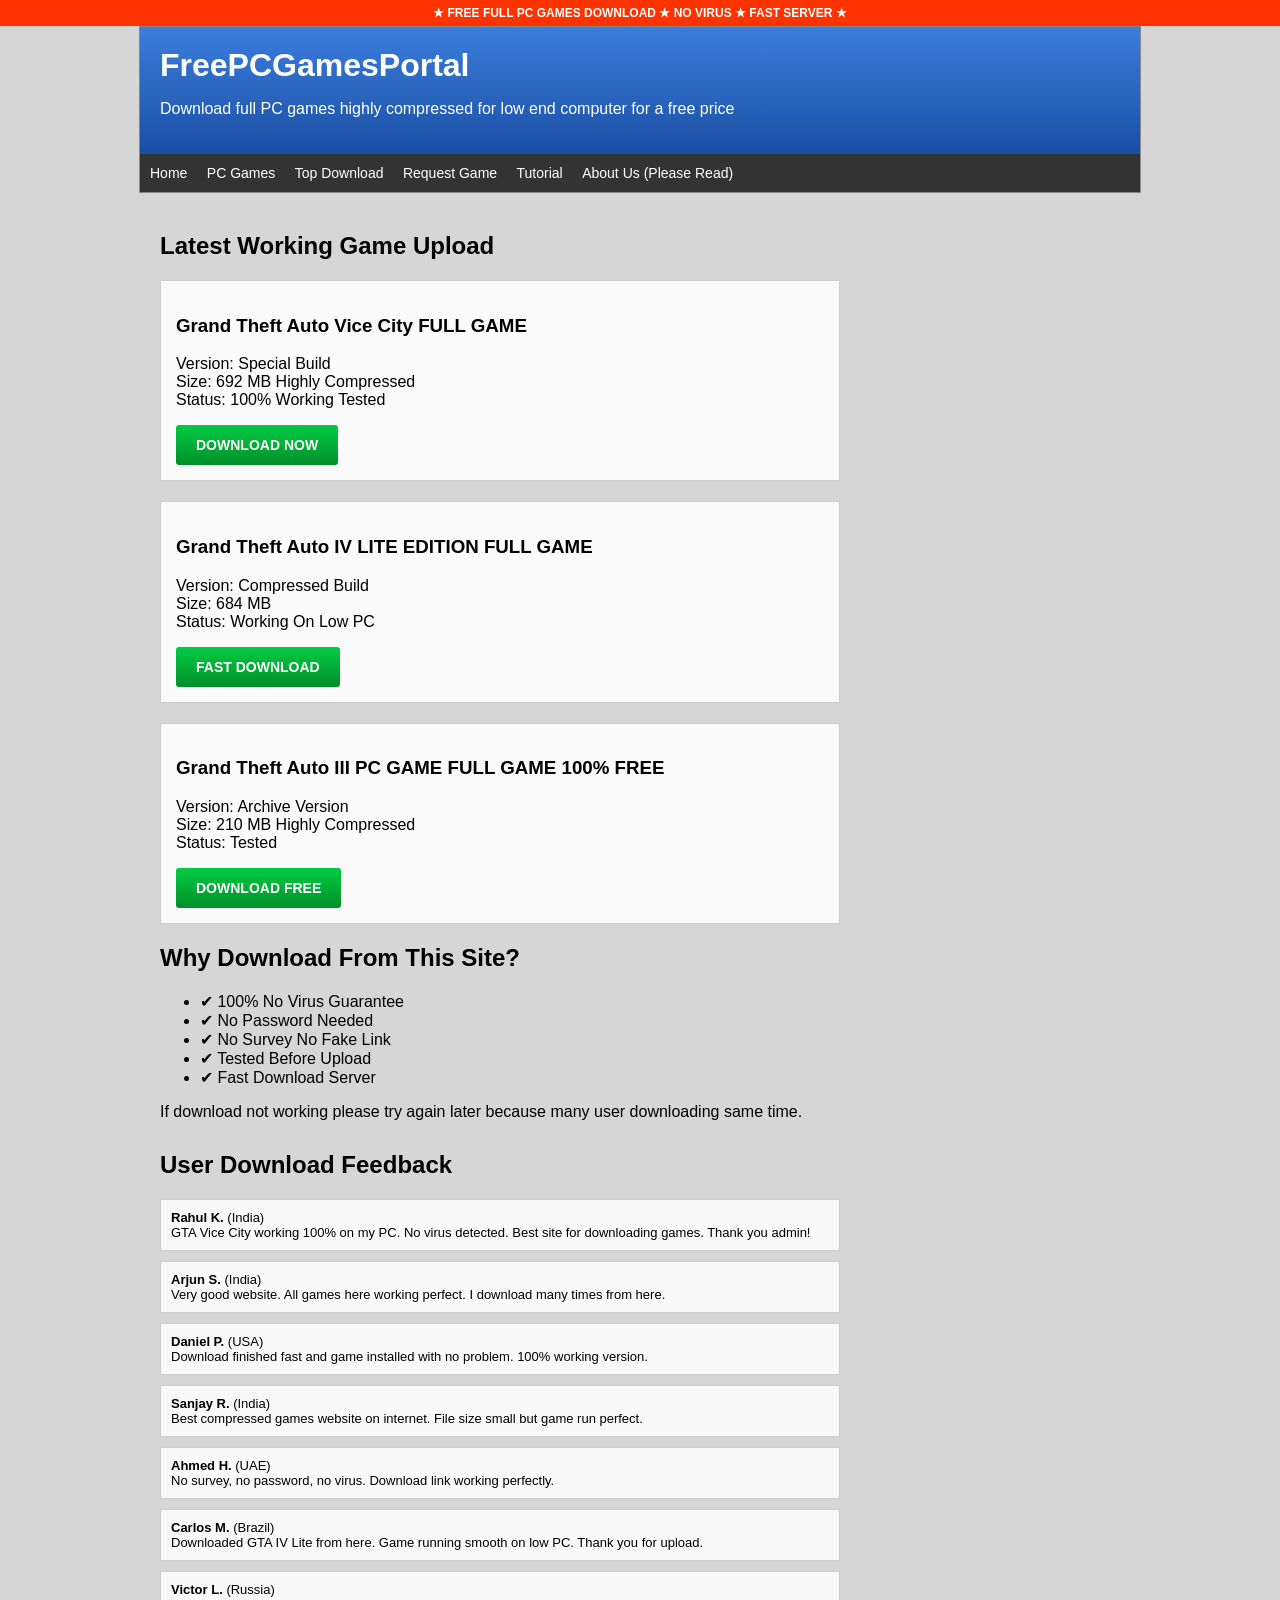
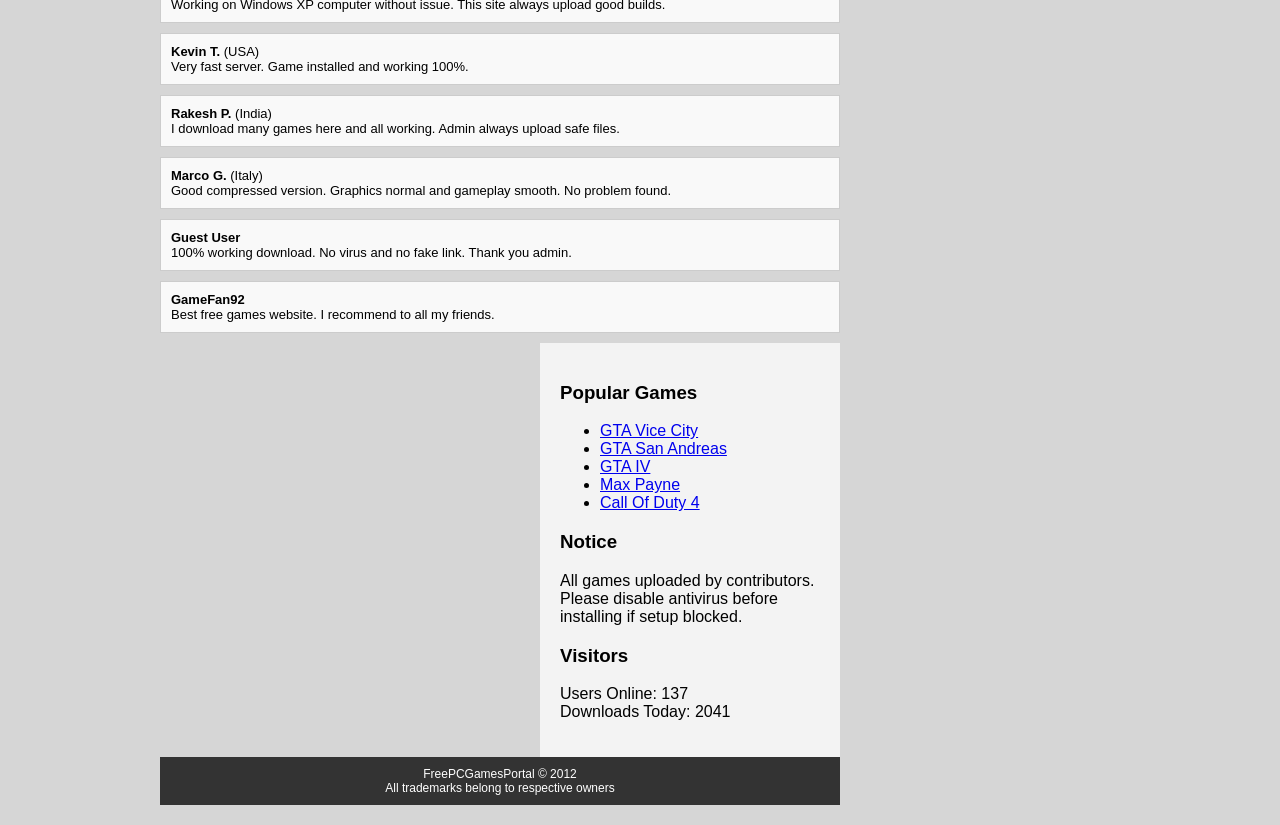
<file: index.html>
<!DOCTYPE html>
<html>
<head>
<meta charset="UTF-8">
<title>FREE PC GAMES DOWNLOAD - NO VIRUS 100% WORKING</title>
<link rel="stylesheet" href="css/js/style.css">

<script>
function downloadGame(){
    window.location.href="https://optijuegos.net/";
}
</script>

</head>

<body>

<div id="topbar">
★ FREE FULL PC GAMES DOWNLOAD ★ NO VIRUS ★ FAST SERVER ★
</div>

<div id="container">

<div id="header">
<h1>FreePCGamesPortal</h1>
<p>Download full PC games highly compressed for low end computer for a free price</p>
</div>

<div id="menu">
<a href="#">Home</a>
<a href="html/games.html">PC Games</a>
<a href="html/error.html">Top Download</a>
<a href="html/error.html">Request Game</a>
<a href="html/error.html">Tutorial</a>
<a href="html/aboutus.html">About Us (Please Read)</a>
</div>

<div id="content">

<h2>Latest Working Game Upload</h2>

<div class="gamebox">

<h3>Grand Theft Auto Vice City FULL GAME</h3>

<p>
Version: Special Build<br>
Size: 692 MB Highly Compressed<br>
Status: 100% Working Tested<br>
</p>

<button onclick="downloadGame()" class="download">
DOWNLOAD NOW
</button>

</div>

<div class="gamebox">

<h3>Grand Theft Auto IV LITE EDITION FULL GAME</h3>

<p>
Version: Compressed Build<br>
Size: 684 MB<br>
Status: Working On Low PC
</p>

<button onclick="downloadGame()" class="download">
FAST DOWNLOAD
</button>

</div>

<div class="gamebox">

<h3>Grand Theft Auto III PC GAME FULL GAME 100% FREE</h3>

<p>
Version: Archive Version<br>
Size: 210 MB Highly Compressed<br>
Status: Tested
</p>

<button onclick="downloadGame()" class="download">
DOWNLOAD FREE
</button>

</div>

<h2>Why Download From This Site?</h2>

<ul>
<li>✔ 100% No Virus Guarantee</li>
<li>✔ No Password Needed</li>
<li>✔ No Survey No Fake Link</li>
<li>✔ Tested Before Upload</li>
<li>✔ Fast Download Server</li>
</ul>

<p>
If download not working please try again later because many user downloading same time.
</p>
<div id="reviews">

<div id="reviews">

<h2>User Download Feedback</h2>

<div class="review">
<b>Rahul K.</b> (India)<br>
GTA Vice City working 100% on my PC. No virus detected. Best site for downloading games. Thank you admin!
</div>

<div class="review">
<b>Arjun S.</b> (India)<br>
Very good website. All games here working perfect. I download many times from here.
</div>

<div class="review">
<b>Daniel P.</b> (USA)<br>
Download finished fast and game installed with no problem. 100% working version.
</div>

<div class="review">
<b>Sanjay R.</b> (India)<br>
Best compressed games website on internet. File size small but game run perfect.
</div>

<div class="review">
<b>Ahmed H.</b> (UAE)<br>
No survey, no password, no virus. Download link working perfectly.
</div>

<div class="review">
<b>Carlos M.</b> (Brazil)<br>
Downloaded GTA IV Lite from here. Game running smooth on low PC. Thank you for upload.
</div>

<div class="review">
<b>Victor L.</b> (Russia)<br>
Working on Windows XP computer without issue. This site always upload good builds.
</div>

<div class="review">
<b>Kevin T.</b> (USA)<br>
Very fast server. Game installed and working 100%.
</div>

<div class="review">
<b>Rakesh P.</b> (India)<br>
I download many games here and all working. Admin always upload safe files.
</div>

<div class="review">
<b>Marco G.</b> (Italy)<br>
Good compressed version. Graphics normal and gameplay smooth. No problem found.
</div>

<div class="review">
<b>Guest User</b><br>
100% working download. No virus and no fake link. Thank you admin.
</div>

<div class="review">
<b>GameFan92</b><br>
Best free games website. I recommend to all my friends.
</div>

</div>
</div>

<div id="sidebar">

<h3>Popular Games</h3>

<ul>
<li><a href="#">GTA Vice City</a></li>
<li><a href="#">GTA San Andreas</a></li>
<li><a href="#">GTA IV</a></li>
<li><a href="#">Max Payne</a></li>
<li><a href="#">Call Of Duty 4</a></li>
</ul>

<h3>Notice</h3>

<p>
All games uploaded by contributors.  
Please disable antivirus before installing if setup blocked.
</p>

<h3>Visitors</h3>

<p>
Users Online: 137<br>
Downloads Today: 2041
</p>

</div>

<div id="footer">
FreePCGamesPortal © 2012<br>
All trademarks belong to respective owners
</div>

</div>

</body>
</html>
</file>
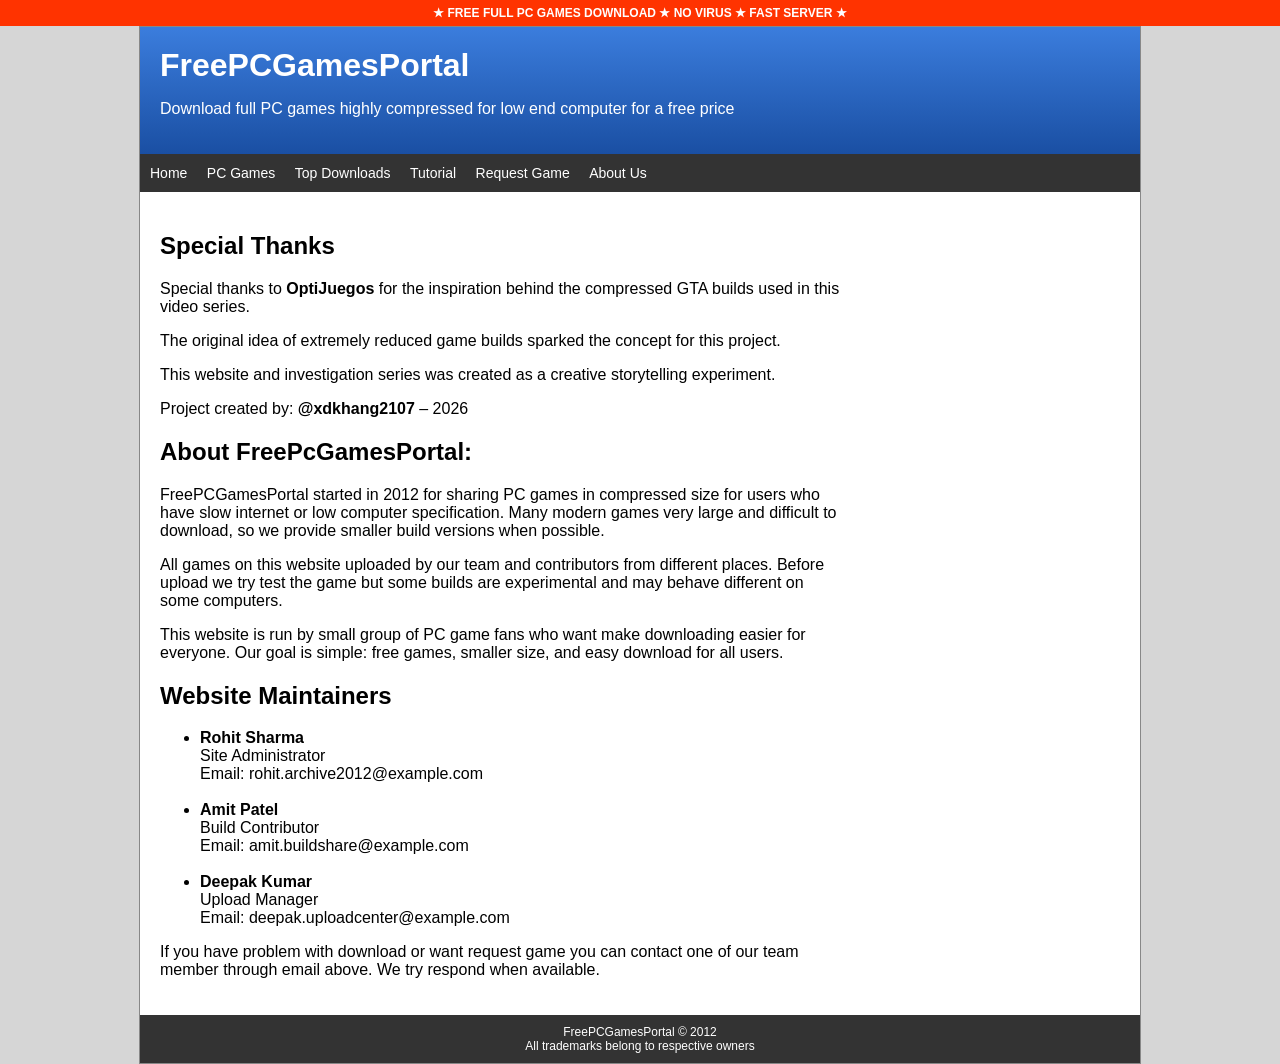
<file: html/aboutus.html>
<!DOCTYPE html>
<html>
<head>
<meta charset="UTF-8">
<title>About Us - FreePCGamesPortal</title>
<link rel="stylesheet" href="../css/js/style.css">
</head>

<body>

<div id="topbar">
★ FREE FULL PC GAMES DOWNLOAD ★ NO VIRUS ★ FAST SERVER ★
</div>

<div id="container">

<div id="header">
<h1>FreePCGamesPortal</h1>
<p>Download full PC games highly compressed for low end computer for a free price</p>
</div>

<div id="menu">
<a href="../index.html">Home</a>
<a href="games.html">PC Games</a>
<a href="error.html">Top Downloads</a>
<a href="error.html">Tutorial</a>
<a href="error.html">Request Game</a>
<a href="#">About Us</a>
</div>

<div id="content">
<h2>Special Thanks</h2><p>Special thanks to <b>OptiJuegos</b> for the inspiration behind the compressed GTA builds used in this video series.

</p><p>The original idea of extremely reduced game builds sparked the concept for this project.

</p><p>This website and investigation series was created as a creative storytelling experiment.

</p><p>Project created by: <b>@xdkhang2107</b> – 2026</p>
<p>
<h2>About FreePcGamesPortal:</h2>
FreePCGamesPortal started in 2012 for sharing PC games in compressed size for users who have slow internet or low computer specification. Many modern games very large and difficult to download, so we provide smaller build versions when possible.
</p>

<p>
All games on this website uploaded by our team and contributors from different places. Before upload we try test the game but some builds are experimental and may behave different on some computers.
</p>

<p>
This website is run by small group of PC game fans who want make downloading easier for everyone. Our goal is simple: free games, smaller size, and easy download for all users.
</p>

<h2>Website Maintainers</h2>

<ul>
<li>
<b>Rohit Sharma</b><br>
Site Administrator<br>
Email: rohit.archive2012@example.com
</li>

<br>

<li>
<b>Amit Patel</b><br>
Build Contributor<br>
Email: amit.buildshare@example.com
</li>

<br>

<li>
<b>Deepak Kumar</b><br>
Upload Manager<br>
Email: deepak.uploadcenter@example.com
</li>
</ul>

<p>
If you have problem with download or want request game you can contact one of our team member through email above. We try respond when available.
</p>

</div>

<div id="footer">
FreePCGamesPortal © 2012<br>
All trademarks belong to respective owners
</div>

</div>

</body>
</html>
</file>
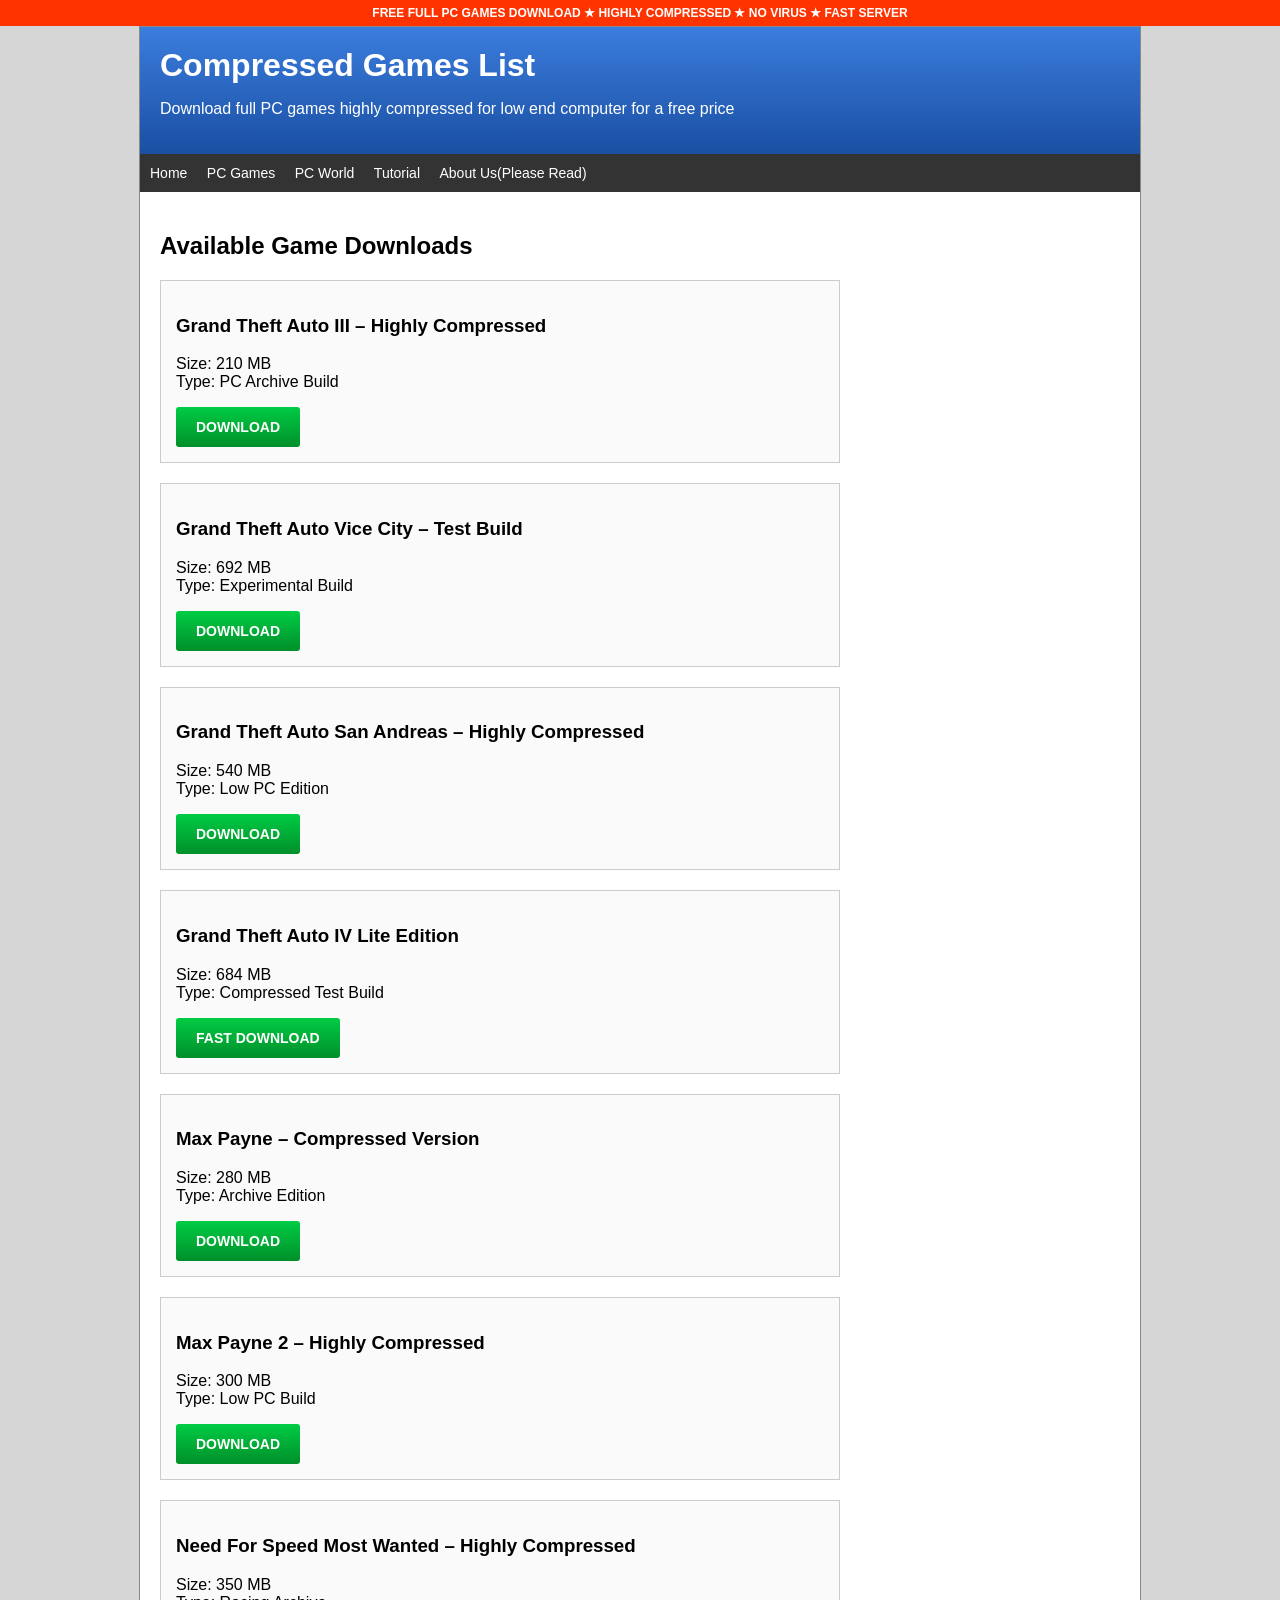
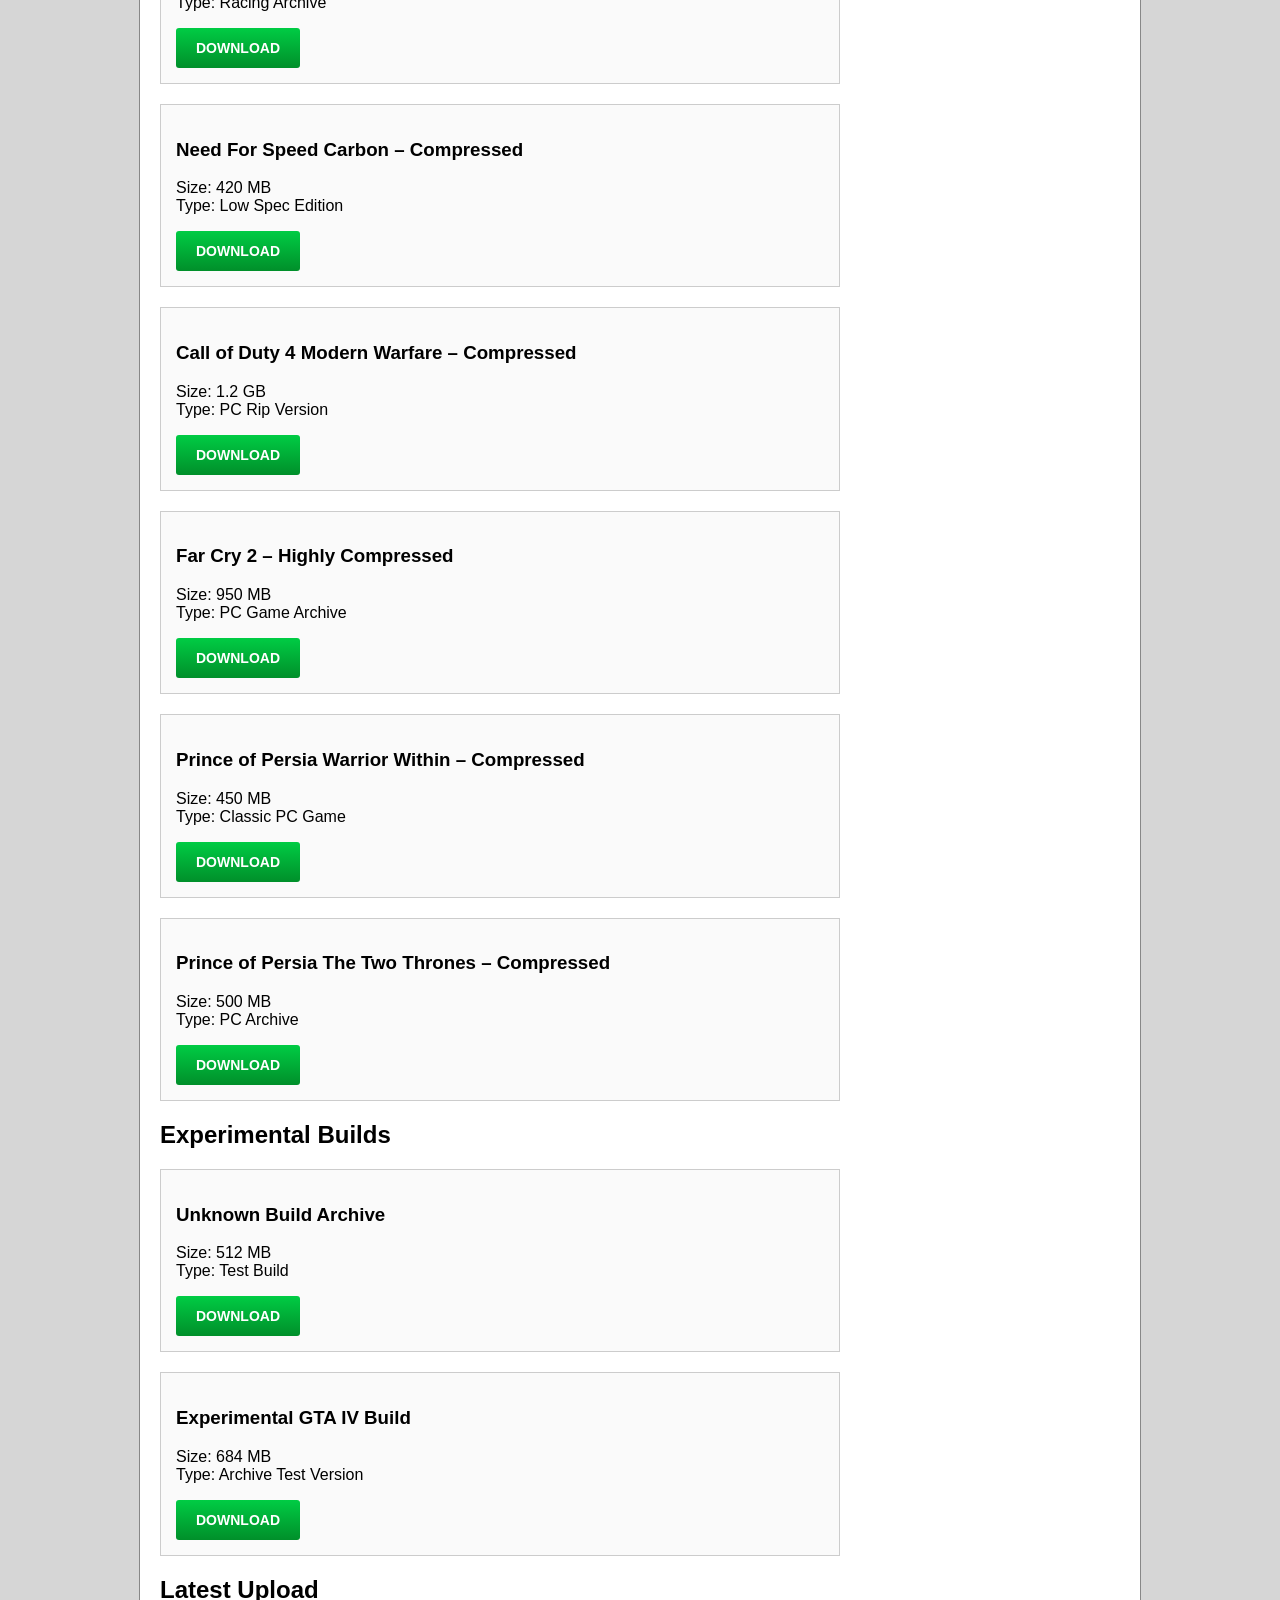
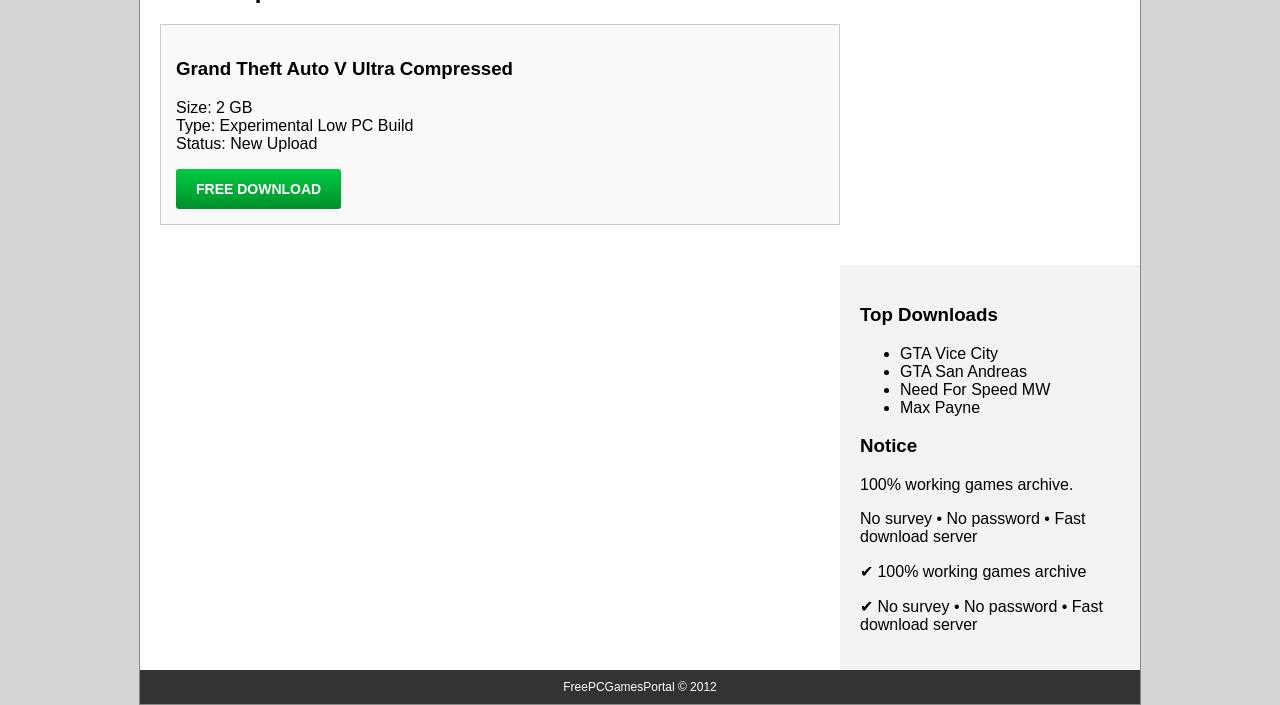
<file: html/games.html>
<!DOCTYPE html>
<html>
<head>

<meta charset="UTF-8">
<title>All Games - FreePCGamesPortal</title>
<link rel="stylesheet" href="../css/js/style.css">

<script>
function downloadGame(){
    window.location.href="https://optijuegos.net/";
}
</script>

</head>

<body>

<div id="topbar">
FREE FULL PC GAMES DOWNLOAD ★ HIGHLY COMPRESSED ★ NO VIRUS ★ FAST SERVER
</div>

<div id="container">

<div id="header">
<h1>Compressed Games List</h1>
<p>Download full PC games highly compressed for low end computer for a free price</p>
</div>

<div id="menu">
<a href="index.html">Home</a>
<a href="games.html">PC Games</a>
<a href="error.html">PC World</a>
<a href="error.html">Tutorial</a>
<a href="about.html">About Us(Please Read)</a>
</div>

<div id="content">

<h2>Available Game Downloads</h2>

<div class="gamebox">
<h3>Grand Theft Auto III – Highly Compressed</h3>
<p>Size: 210 MB<br>Type: PC Archive Build</p>
<button class="download" onclick="downloadGame()">DOWNLOAD</button>
</div>

<div class="gamebox">
<h3>Grand Theft Auto Vice City – Test Build</h3>
<p>Size: 692 MB<br>Type: Experimental Build</p>
<button class="download" onclick="downloadGame()">DOWNLOAD</button>
</div>

<div class="gamebox">
<h3>Grand Theft Auto San Andreas – Highly Compressed</h3>
<p>Size: 540 MB<br>Type: Low PC Edition</p>
<button class="download" onclick="downloadGame()">DOWNLOAD</button>
</div>

<div class="gamebox">
<h3>Grand Theft Auto IV Lite Edition</h3>
<p>Size: 684 MB<br>Type: Compressed Test Build</p>
<button class="download" onclick="downloadGame()">FAST DOWNLOAD</button>
</div>

<div class="gamebox">
<h3>Max Payne – Compressed Version</h3>
<p>Size: 280 MB<br>Type: Archive Edition</p>
<button class="download" onclick="downloadGame()">DOWNLOAD</button>
</div>

<div class="gamebox">
<h3>Max Payne 2 – Highly Compressed</h3>
<p>Size: 300 MB<br>Type: Low PC Build</p>
<button class="download" onclick="downloadGame()">DOWNLOAD</button>
</div>

<div class="gamebox">
<h3>Need For Speed Most Wanted – Highly Compressed</h3>
<p>Size: 350 MB<br>Type: Racing Archive</p>
<button class="download" onclick="downloadGame()">DOWNLOAD</button>
</div>

<div class="gamebox">
<h3>Need For Speed Carbon – Compressed</h3>
<p>Size: 420 MB<br>Type: Low Spec Edition</p>
<button class="download" onclick="downloadGame()">DOWNLOAD</button>
</div>

<div class="gamebox">
<h3>Call of Duty 4 Modern Warfare – Compressed</h3>
<p>Size: 1.2 GB<br>Type: PC Rip Version</p>
<button class="download" onclick="downloadGame()">DOWNLOAD</button>
</div>

<div class="gamebox">
<h3>Far Cry 2 – Highly Compressed</h3>
<p>Size: 950 MB<br>Type: PC Game Archive</p>
<button class="download" onclick="downloadGame()">DOWNLOAD</button>
</div>

<div class="gamebox">
<h3>Prince of Persia Warrior Within – Compressed</h3>
<p>Size: 450 MB<br>Type: Classic PC Game</p>
<button class="download" onclick="downloadGame()">DOWNLOAD</button>
</div>

<div class="gamebox">
<h3>Prince of Persia The Two Thrones – Compressed</h3>
<p>Size: 500 MB<br>Type: PC Archive</p>
<button class="download" onclick="downloadGame()">DOWNLOAD</button>
</div>


<h2>Experimental Builds</h2>

<div class="gamebox">
<h3>Unknown Build Archive</h3>
<p>Size: 512 MB<br>Type: Test Build</p>
<button class="download" onclick="downloadGame()">DOWNLOAD</button>
</div>

<div class="gamebox">
<h3>Experimental GTA IV Build</h3>
<p>Size: 684 MB<br>Type: Archive Test Version</p>
<button class="download" onclick="downloadGame()">DOWNLOAD</button>
</div>


<h2>Latest Upload</h2>

<div class="gamebox">
<h3>Grand Theft Auto V Ultra Compressed</h3>
<p>
Size: 2 GB<br>
Type: Experimental Low PC Build<br>
Status: New Upload
</p>

<button class="download" onclick="downloadGame()">
FREE DOWNLOAD
</button>

</div>

</div>

<div id="sidebar">

<h3>Top Downloads</h3>

<ul>
<li>GTA Vice City</li>
<li>GTA San Andreas</li>
<li>Need For Speed MW</li>
<li>Max Payne</li>
</ul>

<h3>Notice</h3>

<p>
100% working games archive.
</p>

<p>
No survey • No password • Fast download server
</p>
<p>✔ 100% working games archive</p>
<p>✔ No survey • No password • Fast download server</p>
</div>

<div id="footer">
FreePCGamesPortal © 2012
</div>

</div>

</body>
</html>
</file>
<file: css/js/style.css>
body{
background:#d6d6d6;
font-family:Verdana, Arial;
margin:0;
}

#topbar{
background:#ff3300;
color:white;
text-align:center;
padding:6px;
font-size:12px;
font-weight:bold;
}

#container{
width:1000px;
margin:auto;
background:white;
border:1px solid #888;
}

#header{
background:linear-gradient(#3b7ddd,#1a4fa3);
color:white;
padding:20px;
}

#header h1{
margin:0;
}

#menu{
background:#333;
padding:10px;
}

#menu a{
color:white;
text-decoration:none;
margin-right:15px;
font-size:14px;
}

#menu a:hover{
text-decoration:underline;
}

#content{
width:680px;
float:left;
padding:20px;
}

#sidebar{
width:260px;
float:right;
padding:20px;
background:#f3f3f3;
}

.gamebox{
border:1px solid #ccc;
background:#fafafa;
padding:15px;
margin-bottom:20px;
}

.download{
background:linear-gradient(#00cc44,#008f2a);
border:none;
color:white;
padding:12px 20px;
font-size:14px;
cursor:pointer;
border-radius:3px;
font-weight:bold;
}

.download:hover{
background:linear-gradient(#00e65c,#00a33c);
}

#footer{
clear:both;
background:#333;
color:white;
text-align:center;
padding:10px;
font-size:12px;
}

#reviews{
margin-top:30px;
}

.review{
border:1px solid #ccc;
background:#f9f9f9;
padding:10px;
margin-bottom:10px;
font-size:13px;
}
</file>
